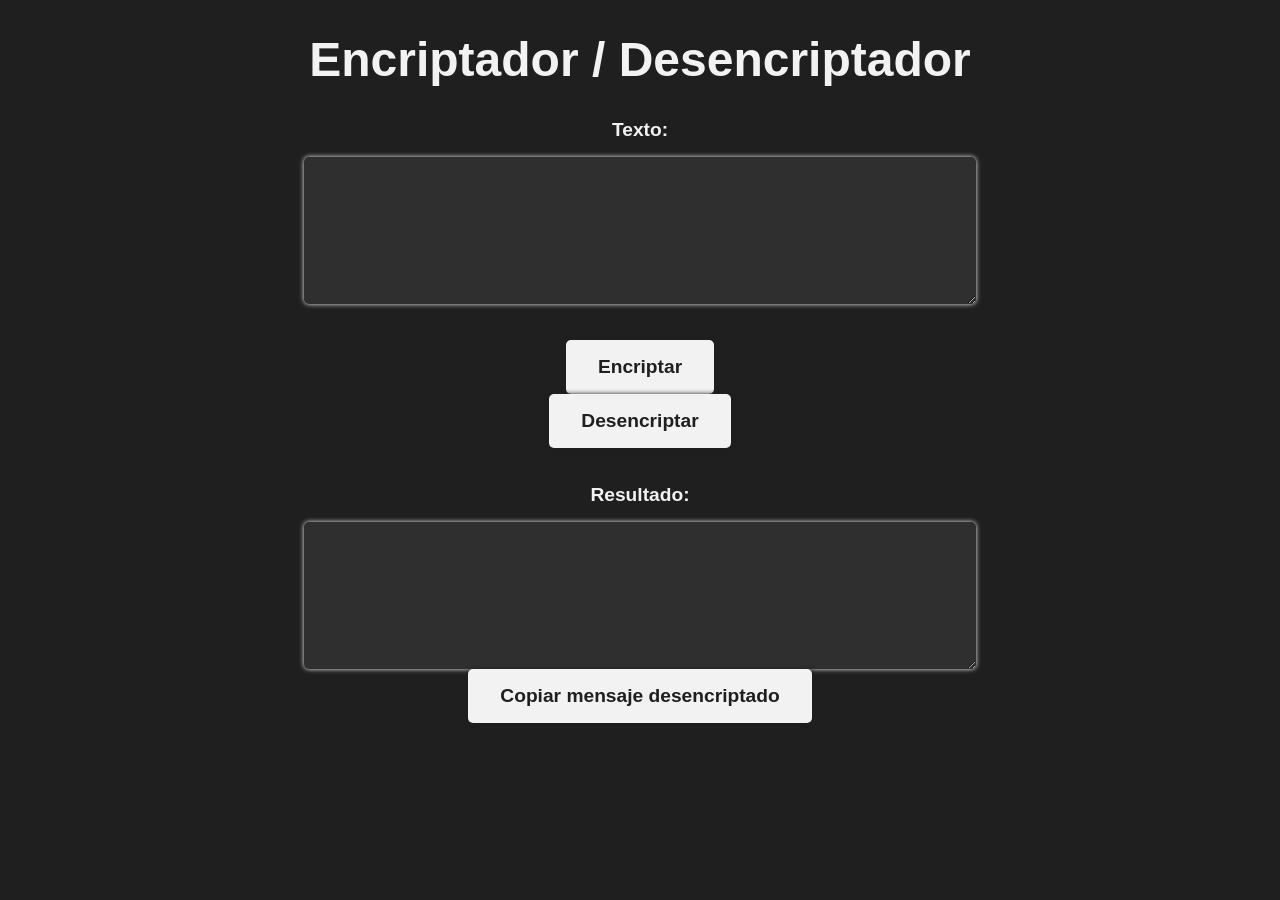
<file: index.html>
<!DOCTYPE html>
<html>
  <head>
    <meta charset="UTF-8" />
    <meta name="viewport" content="width=device-width, initial-scale=1.0" />
    <title>Encriptador de texto</title>
    <link rel="stylesheet" href="style.css" />
    <script src="script.js"></script>

  </head>
  <body>
    <h1>Encriptador / Desencriptador</h1>

    <label for="texto">Texto:</label>
    <textarea id="texto" name="texto" rows="5" cols="50"></textarea><br /><br />

    <button id="btn-encriptar" onclick="encriptar()">Encriptar</button>
    <button id="btn-desencriptar" onclick="desencriptar()">Desencriptar</button
    ><br /><br />

    <label for="resultado">Resultado:</label>
    <textarea id="resultado" name="resultado" rows="5" cols="50"></textarea>
    <button onclick="copiar()">Copiar mensaje desencriptado</button>
  </body>
</html>
</file>
<file: style.css>
body {
  background-color: #1f1f1f;
  color: #f2f2f2;
  font-family: Arial, sans-serif;
  margin: 0;
  padding: 0;
}

h1 {
  text-align: center;
  font-size: 3rem;
  margin-top: 2rem;
}

label {
  display: block;
  margin-bottom: 1rem;
  font-size: 1.2rem;
  font-weight: bold;
  text-align: center;
}

textarea {
  display: block;
  width: 50%;
  margin: 0 auto;
  padding: 1rem;
  font-size: 1.2rem;
  border-radius: 5px;
  border: none;
  background-color: #2f2f2f;
  color: #f2f2f2;
  box-shadow: 0 0 5px #f2f2f2;
}

button {
  display: block;
  margin: 0 auto;
  padding: 1rem 2rem;
  font-size: 1.2rem;
  font-weight: bold;
  border-radius: 5px;
  border: none;
  background-color: #f2f2f2;
  color: #1f1f1f;
  box-shadow: 0 0 5px #1f1f1f;
  cursor: pointer;
}

button:hover {
  background-color: #1f1f1f;
  color: #f2f2f2;
  box-shadow: 0 0 5px #f2f2f2;
}

/* Estilos para pantallas con ancho menor o igual a 768px */
@media only screen and (max-width: 768px) {
  h1 {
    font-size: 2rem;
  }

  textarea {
    width: 80%;
  }

  button {
    padding: 1rem;
    font-size: 1rem;
  }
}

/* Estilos para pantallas con ancho menor o igual a 480px */
@media only screen and (max-width: 480px) {
  h1 {
    font-size: 1.5rem;
  }

  textarea {
    width: 90%;
  }

  button {
    padding: 0.5rem;
    font-size: 1rem;
  }
}
</file>
